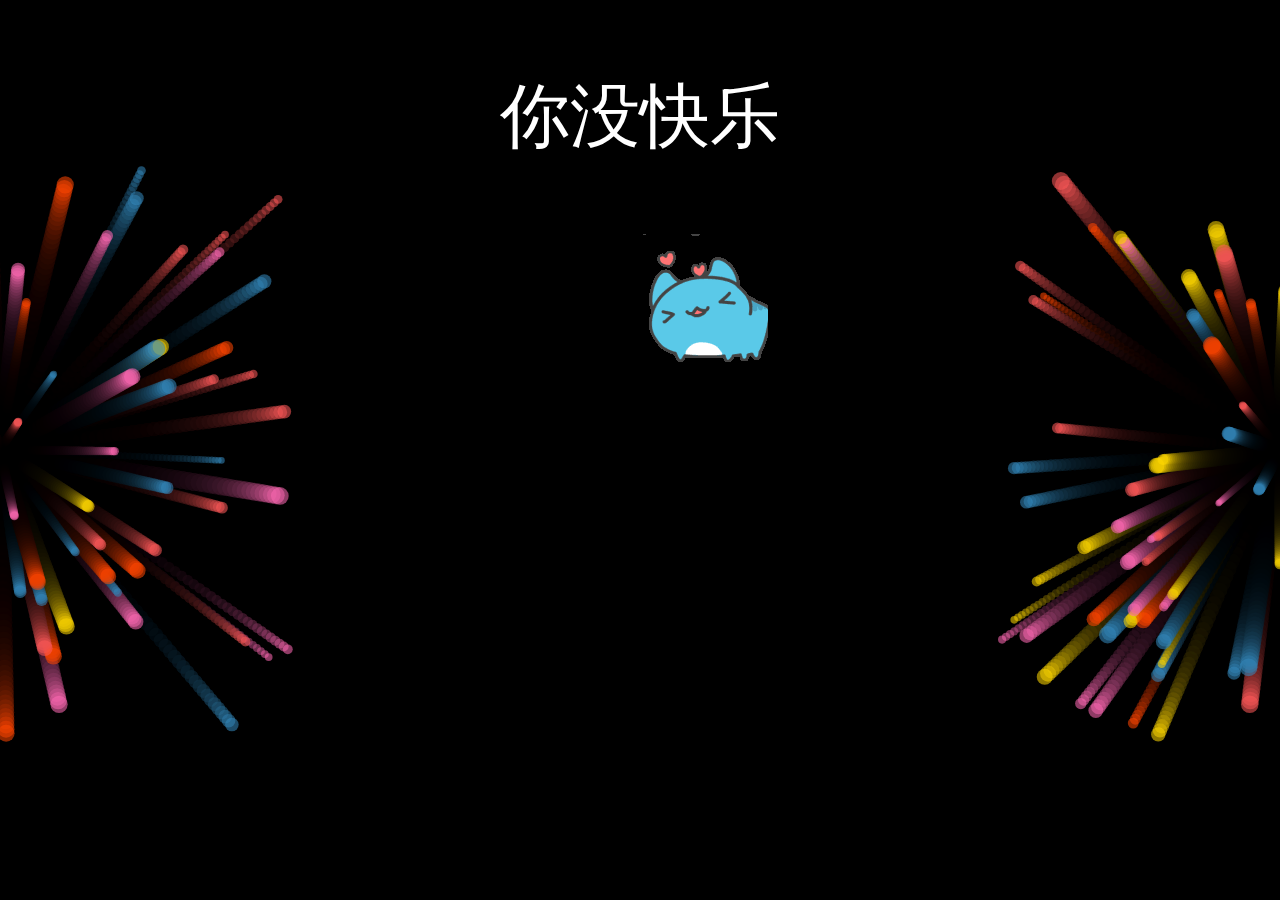
<file: birthday.html>
<!DOCTYPE html>
<html lang="zh">
    <head>
        <title>Happy Birthday!</title>
        <meta charset="UTF-8">
        <link rel="icon" href="ico/favicon.ico" type="image/x-icon">
        <meta name="viewport" content="width=device-width, initial-scale=1.0">
        <style>
            body {
                background-color: black; /* 设置黑色背景 */
            }
            canvas {
                position: fixed;
                top: 0;
                left: 0;
                width: 100vw;
                height: 100vh;
                pointer-events: none;
                z-index: -9999; /* 使 canvas 在页面最上层 */
            }
            .title{
                animation: title 2s forwards;
                
            }
            .bhd{
                animation: bhd 2s forwards;
            }
            @keyframes title {
                0%{margin-top: 700px;}
                100%{margin-top: 0px;}
            }
            @keyframes bhd {
                50%{opacity: 0;}
                100%{opacity: 1;}
            }
        </style>
    </head>
    <body>

        <template id="birthday-template">
            <div class="title">
                <p id="birthday-message" style="color: white; text-align: center; font-size: 70px;"></p>
            </div>
        </template>
        <!-- 显示结果的容器 -->
        <div id="birthday-container"></div>


        <img class="bhd" style="margin: 0 50%;" src="pictures/birthday.gif"/>


        
        <!-- 放置烟花的 canvas -->
        <canvas id="fireworksCanvas"></canvas>



        <script src="js/birthday.js"></script>



        <!--烟花动画-->
        <script>
            window.onload = function() {
                // 获取 canvas 元素
                const canvas = document.getElementById('fireworksCanvas');
                const ctx = canvas.getContext('2d');
                let fireworks = [];

                // 调整 canvas 的大小
                canvas.width = window.innerWidth;
                canvas.height = window.innerHeight;

                // 烟花粒子类
                class Firework {
                    constructor(x, y, color) {
                        this.x = x;
                        this.y = y;
                        this.color = color;
                        this.radius = Math.random() * 6 + 4; // 粒子大小
                        this.life = 220; // 粒子生命长度，确保动画能持续约2秒
                        this.opacity = 1; // 设置初始透明度为1
                        this.dx = (Math.random() - 0.5) * 20; // 初始横向移动速度
                        this.dy = (Math.random() - 0.5) * 20; // 初始纵向移动速度
                        this.decay = 0.98; // 速度衰减系数，值越接近1，速度变化越慢
                    }

                    draw() {
                        ctx.beginPath();
                        ctx.arc(this.x, this.y, this.radius, 0, 2 * Math.PI);
                        ctx.fillStyle = `rgba(${this.color[0]}, ${this.color[1]}, ${this.color[2]}, ${this.opacity})`; // 添加透明度
                        ctx.fill();
                        ctx.closePath();
                    }

                    update() {
                        // 速度逐渐减慢
                        this.dx *= this.decay;
                        this.dy *= this.decay;

                        this.x += this.dx;
                        this.y += this.dy;
                        this.radius -= 0.02; // 粒子会逐渐变小，变得更慢
                        this.opacity -= 0.01; // 粒子逐渐透明
                        this.life--;
                    }
                }

                // 生成烟花的函数
                function createFireworks(x, y) {
                    const colors = [
                        [255, 89, 89],  // 红色
                        [255, 215, 0],  // 金色
                        [51 ,136 ,187],  // MyGO 蓝
                        [255, 105, 180],// 粉色
                        [255, 69, 0]    // 橙色
                    ];
                    for (let i = 0; i < 100; i++) { // 粒子数量
                        let color = colors[Math.floor(Math.random() * colors.length)];
                        fireworks.push(new Firework(x, y, color));
                    }
                }

                // 动画循环
                function animate() {
                    // 使用半透明黑色背景清除
                    ctx.fillStyle = 'rgba(0, 0, 0, 0.1)'; // 透明度为 0.1 的黑色
                    ctx.fillRect(0, 0, canvas.width, canvas.height);

                    fireworks = fireworks.filter(firework => firework.life > 0 && firework.opacity > 0); // 粒子过滤

                    fireworks.forEach(firework => {
                        firework.update();
                        firework.draw();
                    });

                    requestAnimationFrame(animate);
                }

                // 触发烟花从两边发射
                createFireworks(0, canvas.height / 2); // 左侧烟花
                createFireworks(canvas.width, canvas.height / 2); // 右侧烟花

                animate();
            };
        </script>
    </body>
</html>
</file>
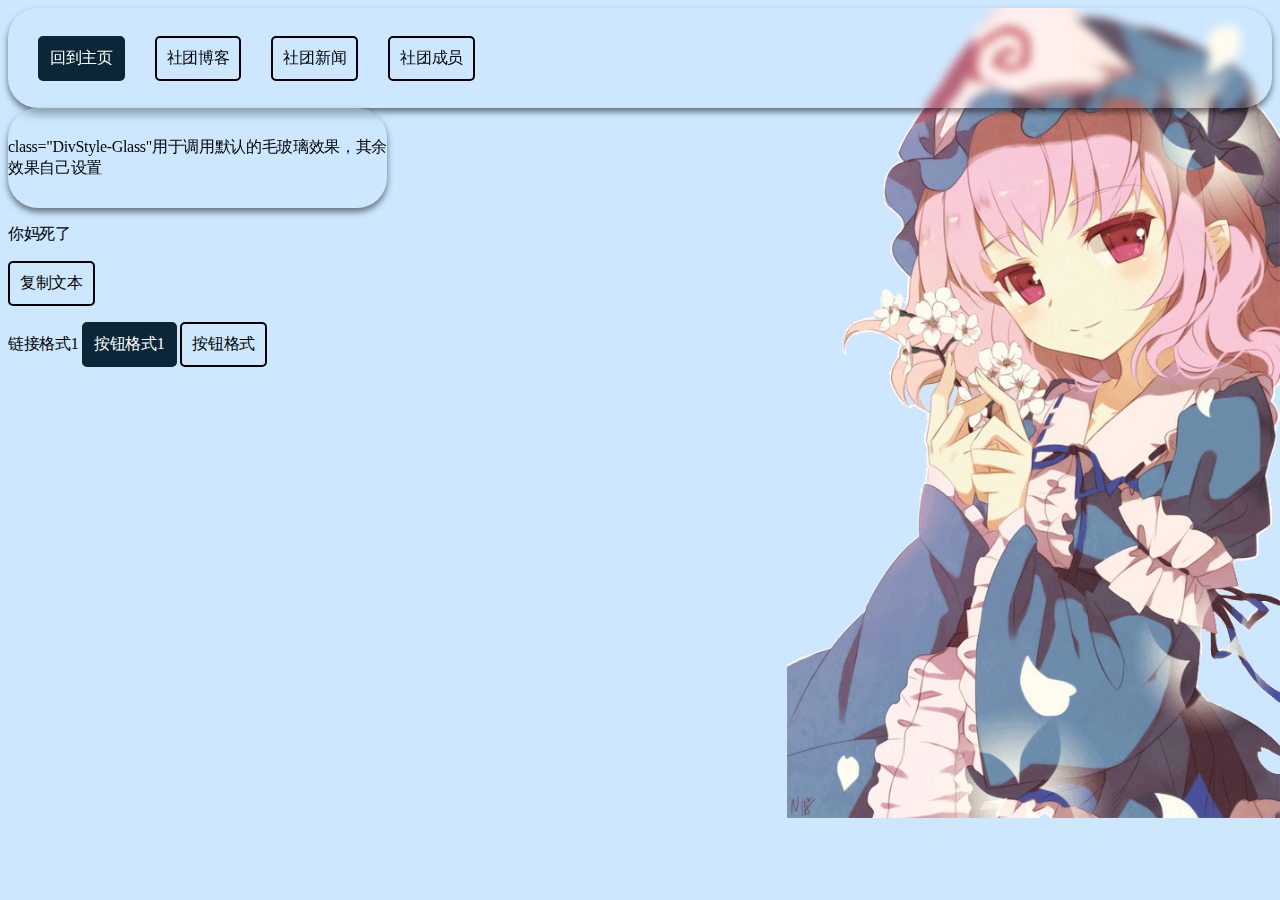
<file: blig_template.html>
<!DOCTYPE html>
<html lang="zh">
    <head>
        <title>模版页</title>
        <meta charset="UTF-8">
        <link rel="icon" href="ico/favicon.ico" type="image/x-icon">
        <link rel="stylesheet" href="css/main.css"><!--统一样式-->
        <link rel="stylesheet" href="css/blig.css"><!--blig-->
    </head>
    <body>
        
        <!--背景图片-->
        <img class="background-image" src="background/bg1.png" alt="Background Image">


        <!--调用blog类页面的头 file://协议不支持，不用惊慌-->
        <div id="DivStyle-Glass" class="blig_had"></div><!--日你妈是个blig就给我填上-->
        

        <!--正文-->
        <div class="DivStyle-Glass" style="width: 30%; height: 100px; display: flex; align-items: center"><!--class="DivStyle-Glass"用于调用默认的毛玻璃效果-->
            class="DivStyle-Glass"用于调用默认的毛玻璃效果，其余效果自己设置
        </div>


        <!--copy文字内容 目前只支持一个page一个内容-->
        <p id="textToCopy">你妈死了</p><!--要复制的内容（检测id）-->
        <a class="button" onclick="copyText()">复制文本</a><!--按钮-->
        <script src="js/cptext.js"></script><!--这个一般放在末尾</body前面>-->


        

        <p></p>

        <a id="LinkText1" href="#">链接格式1</a>
        <a id="button1" href="#">按钮格式1</a>
        <a id="button" href="#">按钮格式</a>

        <script src="js/template.js"></script><!--模版清单！很重要的一个词条库-->
        

    </body>
</html>
</file>
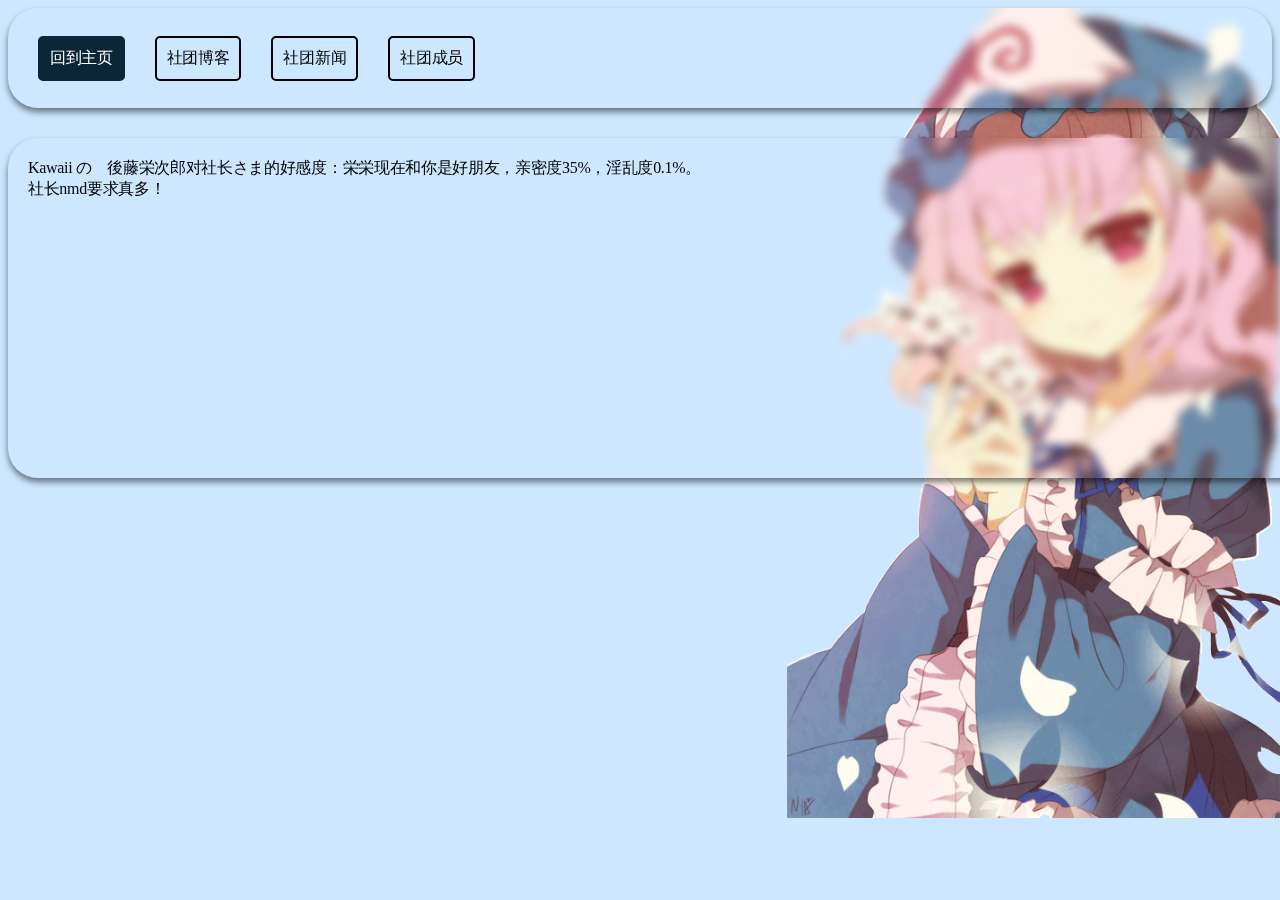
<file: gtejr_cd.html>
<!DOCTYPE html>
<html lang="zh">
    <head>
        <title>GTEJRの内心ページ</title>
        <meta charset="UTF-8">
        <link rel="icon" href="ico/favicon.ico" type="image/x-icon">
        <link rel="stylesheet" href="css/main.css"><!--统一样式-->
        <link rel="stylesheet" href="css/blig.css"><!--blig-->
    </head>
    <body>
        <!--背景图片-->
        <img class="background-image" src="background/bg1.png" alt="Background Image"><!--可选-->
        <!--调用blog类页面的头 file://协议不支持，不用惊慌-->
        <div id="DivStyle-Glass" class="blig_had"></div><!--日你妈是个blig就给我填上-->
        
        <!--正文-->
        <div class="DivStyle-Glass" style="width: 100%;height: 300px; margin-top: 30px; padding: 20px 20px 20px 20px;"><!--class="DivStyle-Glass"用于调用默认的毛玻璃效果-->
            Kawaii の　後藤栄次郎对社长さま的好感度：栄栄现在和你是好朋友，亲密度35%，淫乱度0.1%。<br>
            
            社长nmd要求真多！
        </div>

        <script src="js/template.js"></script>
    </body>
</html>
</file>
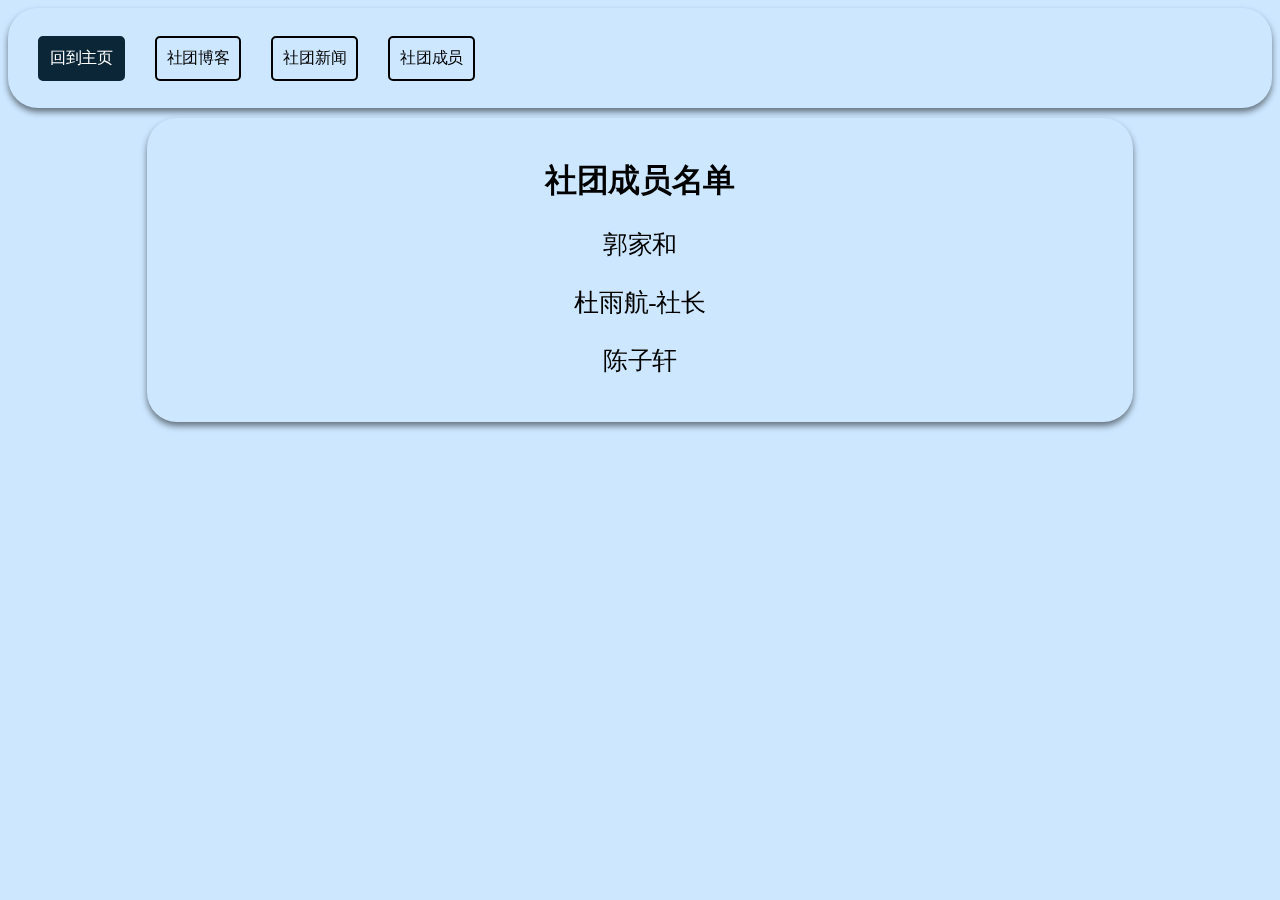
<file: member-menu.html>
<!DOCTYPE html>
<html lang="zh">
    <head>
        <title>社团成员-Member menu</title>
        <meta charset="UTF-8">
        <link rel="icon" href="ico/favicon.ico" type="image/x-icon">
        <link rel="stylesheet" href="css/main.css"><!--统一样式-->
        <link rel="stylesheet" href="css/blig.css"><!--blig-->

        <style>
            #main{
                width: 78%;
                text-align: center;
                padding: 20px 0px 20px 0px;
                margin: 10px auto;

                animation: main 1.5s forwards;
            }
            #main p{
                font-size: 25px;
            }

            @keyframes main {
                0%{opacity: 0;}
                100%{opacity: 1;}
            }
        </style>
    </head>
    <body>
        


        <!--调用blog类页面的头 file://协议不支持，不用惊慌-->
        <div id="DivStyle-Glass" class="blig_had"></div><!--日你妈是个blig就给我填上-->
        

        <!--正文-->
        <div class="DivStyle-Glass" id="main"><!--class="DivStyle-Glass"用于调用默认的毛玻璃效果-->
            <h1>社团成员名单</h1>
            <p>郭家和</p>
            <p>杜雨航-社长</p>
            <p>陈子轩</p>
        </div>    

        <script src="js/template.js"></script><!--模版清单！很重要的一个词条库-->
        

    </body>
</html>
</file>
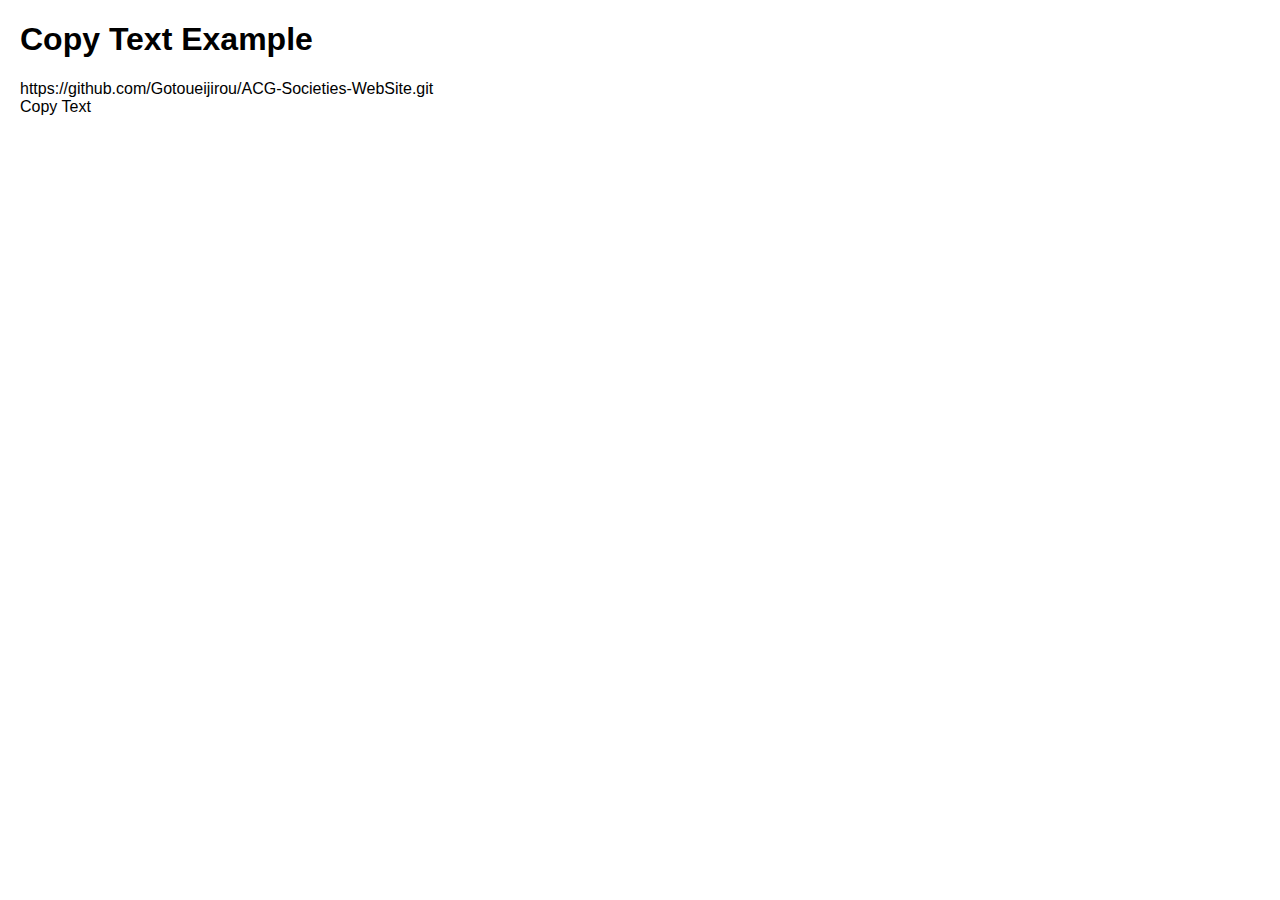
<file: text.htm>
<!DOCTYPE html>
<html lang="en">
<head>
    <meta charset="UTF-8">
    <meta name="viewport" content="width=device-width, initial-scale=1.0">
    <title>Copy Text Button</title>
    <style>
        body {
            font-family: Arial, sans-serif;
            margin: 20px;
        }

        button {
            padding: 10px 20px;
            background-color: #4CAF50;
            color: white;
            border: none;
            cursor: pointer;
            font-size: 16px;
        }

        button:hover {
            background-color: #45a049;
        }

        .message {
            margin-top: 20px;
            font-size: 18px;
            color: green;
            display: none; /* Initially hidden */
        }
    </style>
</head>
<body>

    <h1>Copy Text Example</h1>
    <div id="textToCopy">https://github.com/Gotoueijirou/ACG-Societies-WebSite.git</div>
    <a onclick="copyText()">Copy Text</a>
    <div class="message" id="message">复制成功</div>

    <script src="js/cptext.js"></script>

</body>
</html>
</file>
<file: css/main.css>
/*
main.css
这个是网页统一格式，每个网页必须调用本css，并且使用template.html的模板，
才可以保证风格统一。

要求：可选样式使用id，不能使用class，部分可选样式已经使用了class，复制一份使用id的，
以保证原先的代码正常运行但是规则要求必须使用id，class用在基础格式上。
*/


/*#################################*/
/*这个是基础格式，必须调用

要求：可选样式使用id，不能使用class，部分可选样式已经使用了class，复制一份使用id的，
以保证原先的代码正常运行但是规则要求必须使用id，class用在基础格式上。
*/


body{
    letter-spacing: -.02em;
    font-variation-settings: "opsz" 40, "wght" 480;
    background-color: #cce7ff;
    justify-content: center;

}
#index1{/*可选格式，如果不想有下滑条等的话   应用于<body>*/
    display: flex;

    align-items:center;
    height: 90vh;

    /*服务于背景图片*/
    position: relative; /* 确保内容层级高于图片 */
    z-index: 2; /* 保证内容在图片之上 */
}



.main{
    display: flex;
    width: 90%;
    height: 90%;
}






/*调用背景图片动画*/
.background-image {/*应用于<img>*/
    position: absolute;
    z-index: -1; /* 保证图片在内容之下 */
    right: 0%;
    opacity: 1;
    height: 90vh;
    
    /*动画*/


    animation: background-image 1s forwards;
    
}
/*#################################*/







/*#################################*/
/*以下是可选格式，包括一些控件的模板可以调用


要求：可选样式使用id，不能使用class，部分可选样式已经使用了class，复制一份使用id的，
以保证原先的代码正常运行但是规则要求必须使用id，class用在基础格式上。
*/



/*链接文本1*/
.LinkText1{
    text-decoration: none;
    color: black;
}
#LinkText1{
    text-decoration: none;
    color: black;
}



.button{/*按钮样式*/
    border: 2px solid black;
    padding: 10px 10px;
    border-radius: 5px;
    color: black;
    text-decoration: none;
    cursor: pointer;
    display: inline-block;
    transition: 0.5s;
}
.button:hover{
    background-color: #0b26364d;
}
#button{/*按钮样式*/
    border: 2px solid black;
    padding: 10px 10px;
    border-radius: 5px;
    color: black;
    text-decoration: none;
    cursor: pointer;
    display: inline-block;
    transition: 0.5s;
}
#button:hover{
    background-color: #0b26364d;
}






.button1{/*按钮样式1*/
    border: 2px solid #0b2636;
    background-color: #0b2636;
    padding: 10px 10px;
    border-radius: 5px;
    color: white;
    text-decoration: none;
    cursor: pointer;
    display: inline-block;
    transition: 0.5s;
}
.button1:hover{
    background-color: #0a476a;
}

#button1{/*那个傻逼tmd用了class*/
    border: 2px solid #0b2636;
    background-color: #0b2636;
    padding: 10px 10px;
    border-radius: 5px;
    color: white;
    text-decoration: none;
    cursor: pointer;
    display: inline-block;
    transition: 0.5s;
}
#button1:hover{
    background-color: #0a476a;
}









/*毛玻璃div*/
.DivStyle-Glass{
    backdrop-filter: blur(5px); /*毛玻璃效果*/
    box-shadow: 0 4px 6px rgba(0, 0, 0, 0.5);
    border-radius: 30px;
}
#DivStyle-Glass{
    backdrop-filter: blur(5px); /*毛玻璃效果*/
    box-shadow: 0 4px 6px rgba(0, 0, 0, 0.5);
    border-radius: 30px;
}





/*#################################*/







/*#################################*/
/*动画*/



@keyframes background-image {
    0%{
        right: -50%;
        opacity: 0;
    }
    100%{
        top: 0;
        opacity: 1;
    }
}
/*#################################*/

/* 当长宽比小于1:1时，使用另一种排版 */
@media (max-aspect-ratio: 1/1){
    body{
        font-size: 33px;
    }

    @keyframes background-image {/*背景动画防抖（*/
        0%{opacity: 0;}
        100%{opacity: 1;}
    }
}
</file>
<file: css/blig.css>
/*因为main.css较为久远，比较混乱，因此博客类page请调用它*/

.blig_had{
    width: 100%;
    height: 100px;
    display: flex;
    align-items: center;
}
.blig_had a{
    margin-left: 30px;
}
</file>
